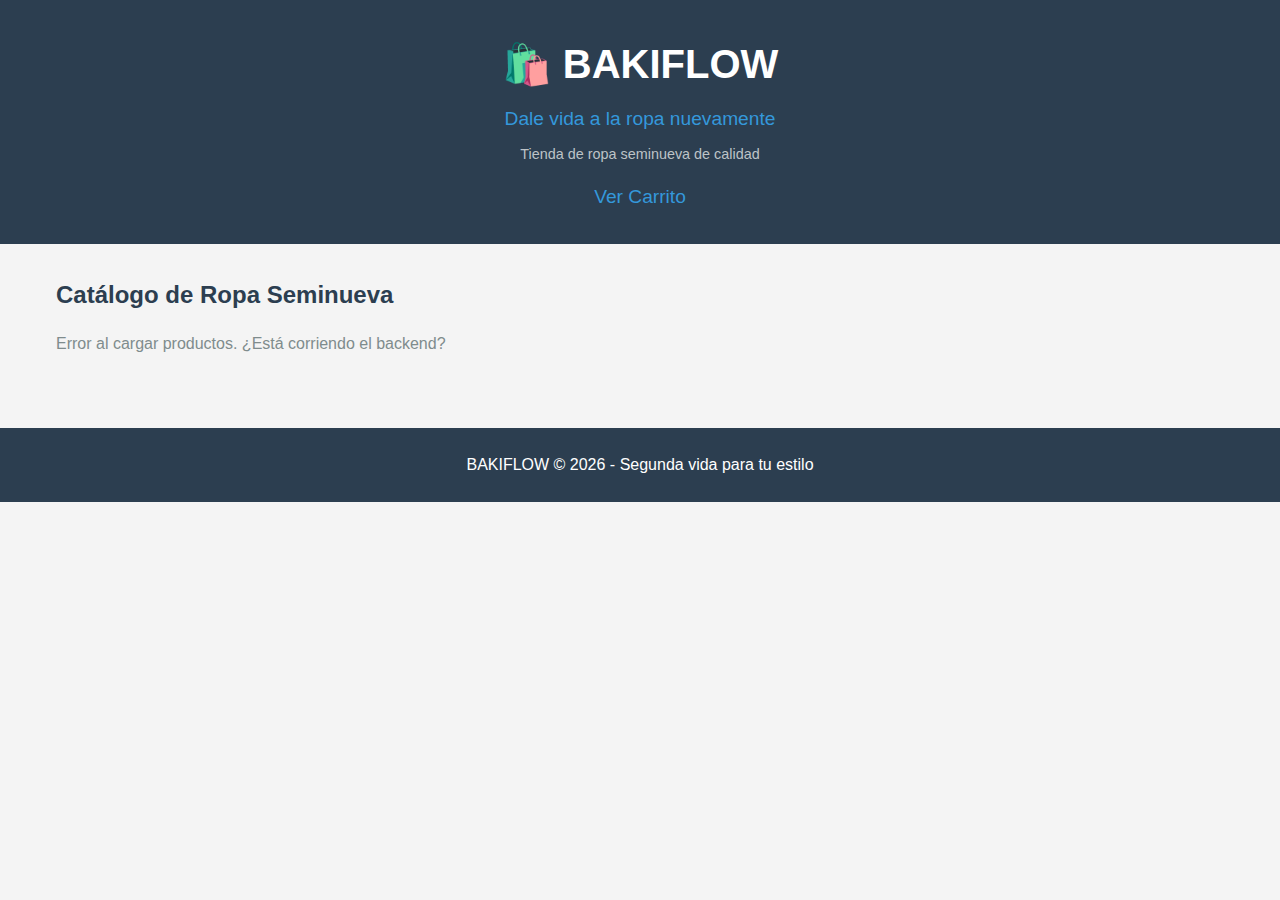
<file: index.html>
<!DOCTYPE html>
<html lang="es">
<head>
    <meta charset="UTF-8">
    <meta name="viewport" content="width=device-width, initial-scale=1.0">
    <title>BAKIFLOW - Dale vida a la ropa nuevamente</title>
    

    <link rel="stylesheet" href="styles.css">
</head>
<body>
    
    <!-- Encabezado de la página -->
    <header>
        <h1>🛍️ BAKIFLOW</h1>
        <p class="subtitle">Dale vida a la ropa nuevamente</p>
        <p class="description">Tienda de ropa seminueva de calidad</p>
        <nav style="margin-top: 1rem;">
            <a href="carrito.html" style="color: #3498db; font-size: 1.2rem; text-decoration: none;">
                Ver Carrito
            </a>
        </nav>
    </header>

    <!-- Contenido principal -->
    <main>
        
        <!-- Lista de productos -->
        <section id="lista-productos">
            <h2>Catálogo de Ropa Seminueva</h2>
            <p id="contador-productos">Cargando productos...</p>
            
            <!-- Aquí se insertarán los productos dinámicamente -->
            <div id="productos-container"></div>
        </section>

        <!-- Detalle del producto (oculta por defecto) -->
        <section id="detalle-producto" style="display: none;">
            <button onclick="cerrarDetalle()">← Volver al catálogo</button>
            
            <div id="detalle-container">
                <!-- Aquí se insertará el detalle del producto -->
            </div>
        </section>

    </main>

    <!-- Pie de página -->
    <footer>
        <p>BAKIFLOW © 2026 - Segunda vida para tu estilo</p>
    </footer>

    <!--Lógica de la aplicación -->
    <script>
       
        // Variables globales
     
        const API_URL = 'http://127.0.0.1:3000';
;  
     
        // FUNCIONALIDAD 1: Obtener los productos
        
        
        async function cargarProductos() {
            console.log('Cargando productos desde el backend...');
            
            try {
          
                const response = await fetch(`${API_URL}/productos`);
                
       
                const data = await response.json();
                
                console.log('Productos recibidos:', data);
                
                // Verificar si la petición fue exitosa
                if (data.success) {
                    mostrarProductos(data.productos);
                    
                    // Actualizar contador
                    document.getElementById('contador-productos').textContent = 
                        `Total de productos disponibles: ${data.count}`;
                } else {
                    console.error('Error:', data.error);
                }
                
            } catch (error) {
                console.error('Error al cargar productos:', error);
                document.getElementById('contador-productos').textContent = 
                    'Error al cargar productos. ¿Está corriendo el backend?';
            }
        }
        
        // Función A: Mostrar productos en el HTML
     
        function mostrarProductos(productos) {
            const container = document.getElementById('productos-container');
            
            // Limpiar contenedor
            container.innerHTML = '';
            
            // Iterar sobre cada producto y crear su HTML
            productos.forEach(producto => {
                const productoDiv = document.createElement('div');
                productoDiv.className = 'producto-card';
                
                // Crear HTML del producto
                productoDiv.innerHTML = `
                    <img src="${producto.imagen_url}" 
                         alt="${producto.nombre}"
                         onerror="this.src='https://via.placeholder.com/300x300?text=Sin+Imagen'">
                    
                    <h3>${producto.nombre}</h3>
                    <p class="categoria">${producto.categoria} - Talla ${producto.talla}</p>
                    <p class="precio">$${parseFloat(producto.precio).toFixed(2)} MXN</p>
                    <p class="condicion">Condición: ${producto.condicion}</p>
                    <p class="stock">Stock: ${producto.stock} disponibles</p>
                    
                    <button onclick="verDetalle(${producto.id})">
                        Ver Detalle Completo
                    </button>
                    <button onclick="agregarAlCarrito(${producto.id})" style="background-color: #27ae60; margin-top: 0.5rem;">
                        🛒 Agregar al Carrito
                    </button>
                `;
                
                container.appendChild(productoDiv);
            });
        }
        
     
        // FUNCIONALIDAD 2: Obtener detalles de un producto

        
        async function verDetalle(id) {
            console.log(`🔍 Buscando detalle del producto ID: ${id}`);
            
            try {
                // Petición GET al backend con el ID específico
                const response = await fetch(`${API_URL}/productos/${id}`);
                const data = await response.json();
                
                console.log('Detalle recibido:', data);
                
                if (data.success) {
                    mostrarDetalle(data.producto);
                } else {
                    alert('Error: ' + data.error);
                }
                
            } catch (error) {
                console.error('Error al cargar detalle:', error);
                alert('Error al cargar el detalle del producto');
            }
        }
        

        // Función A: Mostrar detalle del producto

        function mostrarDetalle(producto) {
            // Ocultar lista de productos
            document.getElementById('lista-productos').style.display = 'none';
            
            // Mostrar sección de detalle
            document.getElementById('detalle-producto').style.display = 'block';
            
            // Insertar información del producto
            const detalleContainer = document.getElementById('detalle-container');
            detalleContainer.innerHTML = `
                <div class="detalle-completo">
                    <img src="${producto.imagen_url}" 
                         alt="${producto.nombre}"
                         class="imagen-grande"
                         onerror="this.src='https://via.placeholder.com/600x600?text=Sin+Imagen'">
                    
                    <div class="info-detalle">
                        <h2>${producto.nombre}</h2>
                        
                        <p class="precio-grande">$${parseFloat(producto.precio).toFixed(2)} MXN</p>
                        
                        <div class="caracteristicas">
                            <p><strong>📦 Categoría:</strong> ${producto.categoria}</p>
                            <p><strong>📏 Talla:</strong> ${producto.talla}</p>
                            <p><strong>⭐ Condición:</strong> ${producto.condicion}</p>
                            <p><strong>✅ Disponible:</strong> ${producto.disponible ? 'Sí' : 'No'}</p>
                        </div>
                        
                        <div class="descripcion">
                            <h3>Descripción</h3>
                            <p>${producto.descripcion}</p>
                        </div>
                        
                        <button class="btn-comprar">Agregar al carrito</button>
                    </div>
                </div>
            `;
        }
        
        // F: Cerrar detalle y volver a la lista
     
        function cerrarDetalle() {
            document.getElementById('detalle-producto').style.display = 'none';
            document.getElementById('lista-productos').style.display = 'block';
        }
        
      
        // Ejecución
     
        
        // Cuando el DOM esté listo, cargar los productos
        document.addEventListener('DOMContentLoaded', () => {
            console.log('BAKIFLOW cargado');
            cargarProductos();  // Llama la función que carga productos
        });
        
      // Agregar al carrito
        async function agregarAlCarrito(productoId) {
            console.log(`Agregando producto ${productoId} al carrito`);
            
            try {
                const response = await fetch(`${API_URL}/carrito`, {
                    method: 'POST',
                    headers: {
                        'Content-Type': 'application/json'
                    },
                    body: JSON.stringify({
                        producto_id: productoId,
                        cantidad: 1
                    })
                });
                
                const data = await response.json();
                
                if (data.success) {
                    alert('Producto agregado al carrito!');
                } else {
                    alert('Error: ' + data.error);
                }
                
            } catch (error) {
                console.error('Error al agregar al carrito:', error);
                alert('Error al agregar el producto');
            }
        }
        
    </script>
    
</body>
</html>
</file>
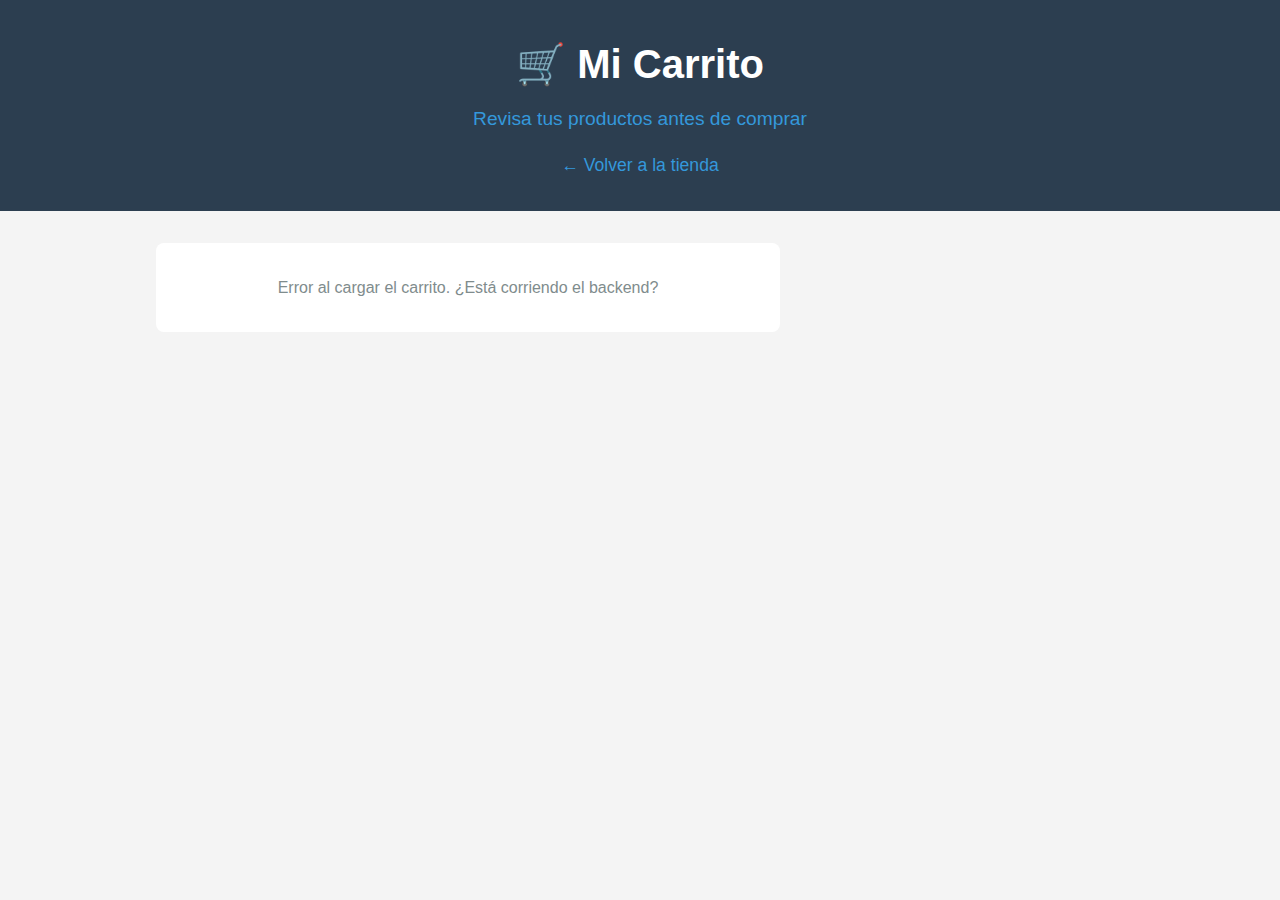
<file: carrito.html>
<!DOCTYPE html>
<html lang="es">
<head>
    <meta charset="UTF-8">
    <meta name="viewport" content="width=device-width, initial-scale=1.0">
    <title>Carrito - BAKIFLOW</title>
    <link rel="stylesheet" href="styles-carrito.css">
</head>
<body>
    
    <!-- Encabezado -->
    <header>
        <h1>🛒 Mi Carrito</h1>
        <p class="subtitle">Revisa tus productos antes de comprar</p>
        <nav>
            <a href="index.html">← Volver a la tienda</a>
        </nav>
    </header>

    <!-- Contenido principal -->
    <main>
        
        <!-- Mensaje cuando está vacío -->
        <div id="carrito-vacio" style="display: none;">
            <p>Tu carrito está vacío 😔</p>
            <a href="index.html" class="btn">Ir a comprar</a>
        </div>

        <!-- Contenedor del carrito -->
        <div id="carrito-container">
            <p id="mensaje-carga">Cargando carrito...</p>
        </div>

        <!-- Resumen de compra -->
        <aside id="resumen-compra" style="display: none;">
            <h3>Resumen de Compra</h3>
            <div class="resumen-detalle">
                <p>Total de items: <span id="total-items">0</span></p>
                <p class="total">Total a pagar: <span id="total-precio">$0.00</span> MXN</p>
            </div>
            <button class="btn-comprar" onclick="procederCompra()">Proceder a Comprar</button>
            <button class="btn-vaciar" onclick="vaciarCarrito()">Vaciar Carrito</button>
        </aside>

    </main>

    <!-- JavaScript -->
    <script>
        const API_URL = 'http://127.0.0.1:3000';

        //Cargar carrito al inicio
        async function cargarCarrito() {
            console.log('Cargando carrito...');
            
            try {
                const response = await fetch(`${API_URL}/carrito`);
                const data = await response.json();
                
                console.log('Carrito recibido:', data);
                
                if (data.success) {
                    if (data.items.length === 0) {
                        mostrarCarritoVacio();
                    } else {
                        mostrarCarrito(data.items, data.total, data.cantidad_items);
                    }
                } else {
                    console.error('Error:', data.error);
                }
                
            } catch (error) {
                console.error('Error al cargar carrito:', error);
                document.getElementById('mensaje-carga').textContent = 
                    'Error al cargar el carrito. ¿Está corriendo el backend?';
            }
        }

      //Mostrar carrito vacio
        function mostrarCarritoVacio() {
            document.getElementById('carrito-container').style.display = 'none';
            document.getElementById('resumen-compra').style.display = 'none';
            document.getElementById('carrito-vacio').style.display = 'block';
        }

       //Mostrar articulos del carrito
        function mostrarCarrito(items, total, cantidadItems) {
            const container = document.getElementById('carrito-container');
            container.innerHTML = '';
            
            items.forEach(item => {
                const itemDiv = document.createElement('div');
                itemDiv.className = 'carrito-item';
                
                itemDiv.innerHTML = `
                    <img src="${item.imagen_url}" alt="${item.nombre}">
                    
                    <div class="item-info">
                        <h3>${item.nombre}</h3>
                        <p class="categoria">${item.categoria} - Talla ${item.talla}</p>
                        <p class="precio">$${parseFloat(item.precio).toFixed(2)} MXN</p>
                    </div>
                    
                    <div class="item-cantidad">
                        <p>Cantidad: <strong>${item.cantidad}</strong></p>
                        <p class="subtotal">Subtotal: $${parseFloat(item.subtotal).toFixed(2)} MXN</p>
                    </div>
                    
                    <button class="btn-eliminar" onclick="eliminarDelCarrito(${item.carrito_id})">
                        🗑️ Eliminar
                    </button>
                `;
                
                container.appendChild(itemDiv);
            });
            
            // Mostrar resumen
            document.getElementById('total-items').textContent = cantidadItems;
            document.getElementById('total-precio').textContent = `$${total.toFixed(2)}`;
            document.getElementById('resumen-compra').style.display = 'block';
            document.getElementById('carrito-vacio').style.display = 'none';
        }

     //Eliminar articulo del carrito
        async function eliminarDelCarrito(carritoId) {
            if (!confirm('¿Eliminar este producto del carrito?')) {
                return;
            }
            
            try {
                const response = await fetch(`${API_URL}/carrito/${carritoId}`, {
                    method: 'DELETE'
                });
                
                const data = await response.json();
                
                if (data.success) {
                    console.log('Producto eliminado');
                    cargarCarrito(); // Recargar carrito
                } else {
                    alert('Error: ' + data.error);
                }
                
            } catch (error) {
                console.error('Error al eliminar:', error);
                alert('Error al eliminar el producto');
            }
        }

     //Vacíar el carrito
        async function vaciarCarrito() {
            if (!confirm('¿Vaciar todo el carrito?')) {
                return;
            }
            
            try {
                const response = await fetch(`${API_URL}/carrito`, {
                    method: 'DELETE'
                });
                
                const data = await response.json();
                
                if (data.success) {
                    console.log('Carrito vaciado');
                    mostrarCarritoVacio();
                } else {
                    alert('Error: ' + data.error);
                }
                
            } catch (error) {
                console.error('Error al vaciar carrito:', error);
                alert('Error al vaciar el carrito');
            }
        }


//Continar con la compra
        function procederCompra() {
            alert('¡Gracias por tu compra en BAKIFLOW! \n\nEsta funcionalidad se implementará en la siguiente fase del proyecto.');
            // Tengo que hacer las funciones de pago y orden
        }

        //Ejecución
        document.addEventListener('DOMContentLoaded', () => {
            console.log('Carrito BAKIFLOW cargado');
            cargarCarrito();
        });
        
    </script>
    
</body>
</html>
</file>
<file: styles.css>
/* 
   BAKIFLOW CSS
 
*/
* {
    margin: 0;
    padding: 0;
    box-sizing: border-box;
}

body {
    font-family: Arial, sans-serif;
    line-height: 1.6;
    background-color: #f4f4f4;
}

/* Encabezado */
header {
    background-color: #2c3e50;
    color: white;
    text-align: center;
    padding: 2rem;
}

header h1 {
    font-size: 2.5rem;
    margin-bottom: 0.5rem;
}

.subtitle {
    font-size: 1.2rem;
    color: #3498db;
    margin-bottom: 0.5rem;
}

.description {
    font-size: 0.9rem;
    color: #bdc3c7;
}

/*  Contenido principal= */
main {
    max-width: 1200px;
    margin: 2rem auto;
    padding: 0 1rem;
}

h2 {
    color: #2c3e50;
    margin-bottom: 1rem;
}

#contador-productos {
    color: #7f8c8d;
    margin-bottom: 1.5rem;
}

/* Grid de productos */
#productos-container {
    display: grid;
    grid-template-columns: repeat(auto-fill, minmax(250px, 1fr));
    gap: 1.5rem;
}

/* Tarjeta del producto*/
.producto-card {
    background: white;
    border-radius: 8px;
    padding: 1rem;
    box-shadow: 0 2px 5px rgba(0,0,0,0.1);
    transition: transform 0.3s ease;
}

.producto-card:hover {
    transform: translateY(-5px);
    box-shadow: 0 4px 10px rgba(0,0,0,0.15);
}

.producto-card img {
    width: 100%;
    height: 200px;
    object-fit: cover;
    border-radius: 4px;
    margin-bottom: 1rem;
}

.producto-card h3 {
    color: #2c3e50;
    font-size: 1.1rem;
    margin-bottom: 0.5rem;
}

.categoria {
    color: #7f8c8d;
    font-size: 0.9rem;
    margin-bottom: 0.5rem;
}

.precio {
    color: #27ae60;
    font-size: 1.3rem;
    font-weight: bold;
    margin: 0.5rem 0;
}

.condicion {
    color: #3498db;
    font-size: 0.85rem;
    margin-bottom: 1rem;
}

/* Botones */
button {
    background-color: #3498db;
    color: white;
    border: none;
    padding: 0.75rem 1.5rem;
    border-radius: 4px;
    cursor: pointer;
    font-size: 1rem;
    transition: background-color 0.3s ease;
}

button:hover {
    background-color: #2980b9;
}

/* Detalle del producto */
#detalle-producto {
    background: white;
    padding: 2rem;
    border-radius: 8px;
    box-shadow: 0 2px 5px rgba(0,0,0,0.1);
}

.detalle-completo {
    display: grid;
    grid-template-columns: 1fr 1fr;
    gap: 2rem;
}

.imagen-grande {
    width: 100%;
    height: auto;
    border-radius: 8px;
}

.info-detalle h2 {
    color: #2c3e50;
    margin-bottom: 1rem;
}

.precio-grande {
    color: #27ae60;
    font-size: 2rem;
    font-weight: bold;
    margin-bottom: 1.5rem;
}

.caracteristicas {
    background: #ecf0f1;
    padding: 1rem;
    border-radius: 4px;
    margin-bottom: 1.5rem;
}

.caracteristicas p {
    margin: 0.5rem 0;
}

.descripcion {
    margin: 1.5rem 0;
}

.descripcion h3 {
    color: #2c3e50;
    margin-bottom: 0.5rem;
}

.btn-comprar {
    background-color: #27ae60;
    width: 100%;
    padding: 1rem;
    font-size: 1.1rem;
    margin-top: 1rem;
}

.btn-comprar:hover {
    background-color: #229954;
}

/* Footer*/
footer {
    background-color: #2c3e50;
    color: white;
    text-align: center;
    padding: 1.5rem;
    margin-top: 3rem;
}

/* Para los tabiques*/
@media (max-width: 768px) {
    .detalle-completo {
        grid-template-columns: 1fr;
    }
    
    #productos-container {
        grid-template-columns: 1fr;
    }
    
    header h1 {
        font-size: 1.8rem;
    }
}
</file>
<file: styles-carrito.css>
/* BAKIFLOW - ESTILOS DEL CARRITO  */

* {
    margin: 0;
    padding: 0;
    box-sizing: border-box;
}

body {
    font-family: Arial, sans-serif;
    line-height: 1.6;
    background-color: #f4f4f4;
}

/* Encabezado */
header {
    background-color: #2c3e50;
    color: white;
    text-align: center;
    padding: 2rem;
}

header h1 {
    font-size: 2.5rem;
    margin-bottom: 0.5rem;
}

.subtitle {
    font-size: 1.2rem;
    color: #3498db;
    margin-bottom: 1rem;
}

nav a {
    color: #3498db;
    text-decoration: none;
    font-size: 1.1rem;
    transition: color 0.3s;
}

nav a:hover {
    color: #2980b9;
}

/* Contenido principal */
main {
    max-width: 1000px;
    margin: 2rem auto;
    padding: 0 1rem;
    display: grid;
    grid-template-columns: 2fr 1fr;
    gap: 2rem;
}

/* Carrito vacío */
#carrito-vacio {
    grid-column: 1 / -1;
    text-align: center;
    background: white;
    padding: 3rem;
    border-radius: 8px;
}

#carrito-vacio p {
    font-size: 1.5rem;
    color: #7f8c8d;
    margin-bottom: 1.5rem;
}

/* Container del carrito */
#carrito-container {
    grid-column: 1;
}

#mensaje-carga {
    background: white;
    padding: 2rem;
    border-radius: 8px;
    text-align: center;
    color: #7f8c8d;
}

/* Item del carrito */
.carrito-item {
    background: white;
    border-radius: 8px;
    padding: 1.5rem;
    margin-bottom: 1rem;
    display: grid;
    grid-template-columns: 100px 1fr auto auto;
    gap: 1.5rem;
    align-items: center;
    box-shadow: 0 2px 5px rgba(0,0,0,0.1);
}

.carrito-item img {
    width: 100px;
    height: 100px;
    object-fit: cover;
    border-radius: 4px;
}

.item-info h3 {
    color: #2c3e50;
    margin-bottom: 0.5rem;
}

.categoria {
    color: #7f8c8d;
    font-size: 0.9rem;
    margin-bottom: 0.5rem;
}

.precio {
    color: #27ae60;
    font-size: 1.1rem;
    font-weight: bold;
}

.item-cantidad {
    text-align: right;
}

.item-cantidad p {
    margin-bottom: 0.5rem;
}

.subtotal {
    color: #27ae60;
    font-size: 1.2rem;
    font-weight: bold;
}

/* Botón eliminar */
.btn-eliminar {
    background-color: #e74c3c;
    color: white;
    border: none;
    padding: 0.75rem 1rem;
    border-radius: 4px;
    cursor: pointer;
    font-size: 0.9rem;
    transition: background-color 0.3s;
}

.btn-eliminar:hover {
    background-color: #c0392b;
}

/* Resumen de compra */
#resumen-compra {
    grid-column: 2;
    background: white;
    border-radius: 8px;
    padding: 1.5rem;
    box-shadow: 0 2px 5px rgba(0,0,0,0.1);
    height: fit-content;
    position: sticky;
    top: 2rem;
}

#resumen-compra h3 {
    color: #2c3e50;
    margin-bottom: 1rem;
    padding-bottom: 0.5rem;
    border-bottom: 2px solid #ecf0f1;
}

.resumen-detalle p {
    margin: 0.5rem 0;
    color: #7f8c8d;
}

.resumen-detalle .total {
    font-size: 1.3rem;
    color: #27ae60;
    font-weight: bold;
    margin-top: 1rem;
    padding-top: 1rem;
    border-top: 2px solid #ecf0f1;
}

/* Botones principales */
.btn, .btn-comprar, .btn-vaciar {
    width: 100%;
    padding: 1rem;
    border: none;
    border-radius: 4px;
    cursor: pointer;
    font-size: 1rem;
    transition: all 0.3s;
    margin-top: 0.5rem;
}

.btn, .btn-comprar {
    background-color: #27ae60;
    color: white;
}

.btn:hover, .btn-comprar:hover {
    background-color: #229954;
}

.btn-vaciar {
    background-color: #95a5a6;
    color: white;
}

.btn-vaciar:hover {
    background-color: #7f8c8d;
}

/* Responsive */
@media (max-width: 768px) {
    main {
        grid-template-columns: 1fr;
    }
    
    #carrito-container {
        grid-column: 1;
    }
    
    #resumen-compra {
        grid-column: 1;
        position: relative;
        top: 0;
    }
    
    .carrito-item {
        grid-template-columns: 80px 1fr;
        gap: 1rem;
    }
    
    .item-cantidad {
        grid-column: 1 / -1;
        text-align: left;
        margin-top: 0.5rem;
    }
    
    .btn-eliminar {
        grid-column: 1 / -1;
        margin-top: 0.5rem;
    }
}
</file>
